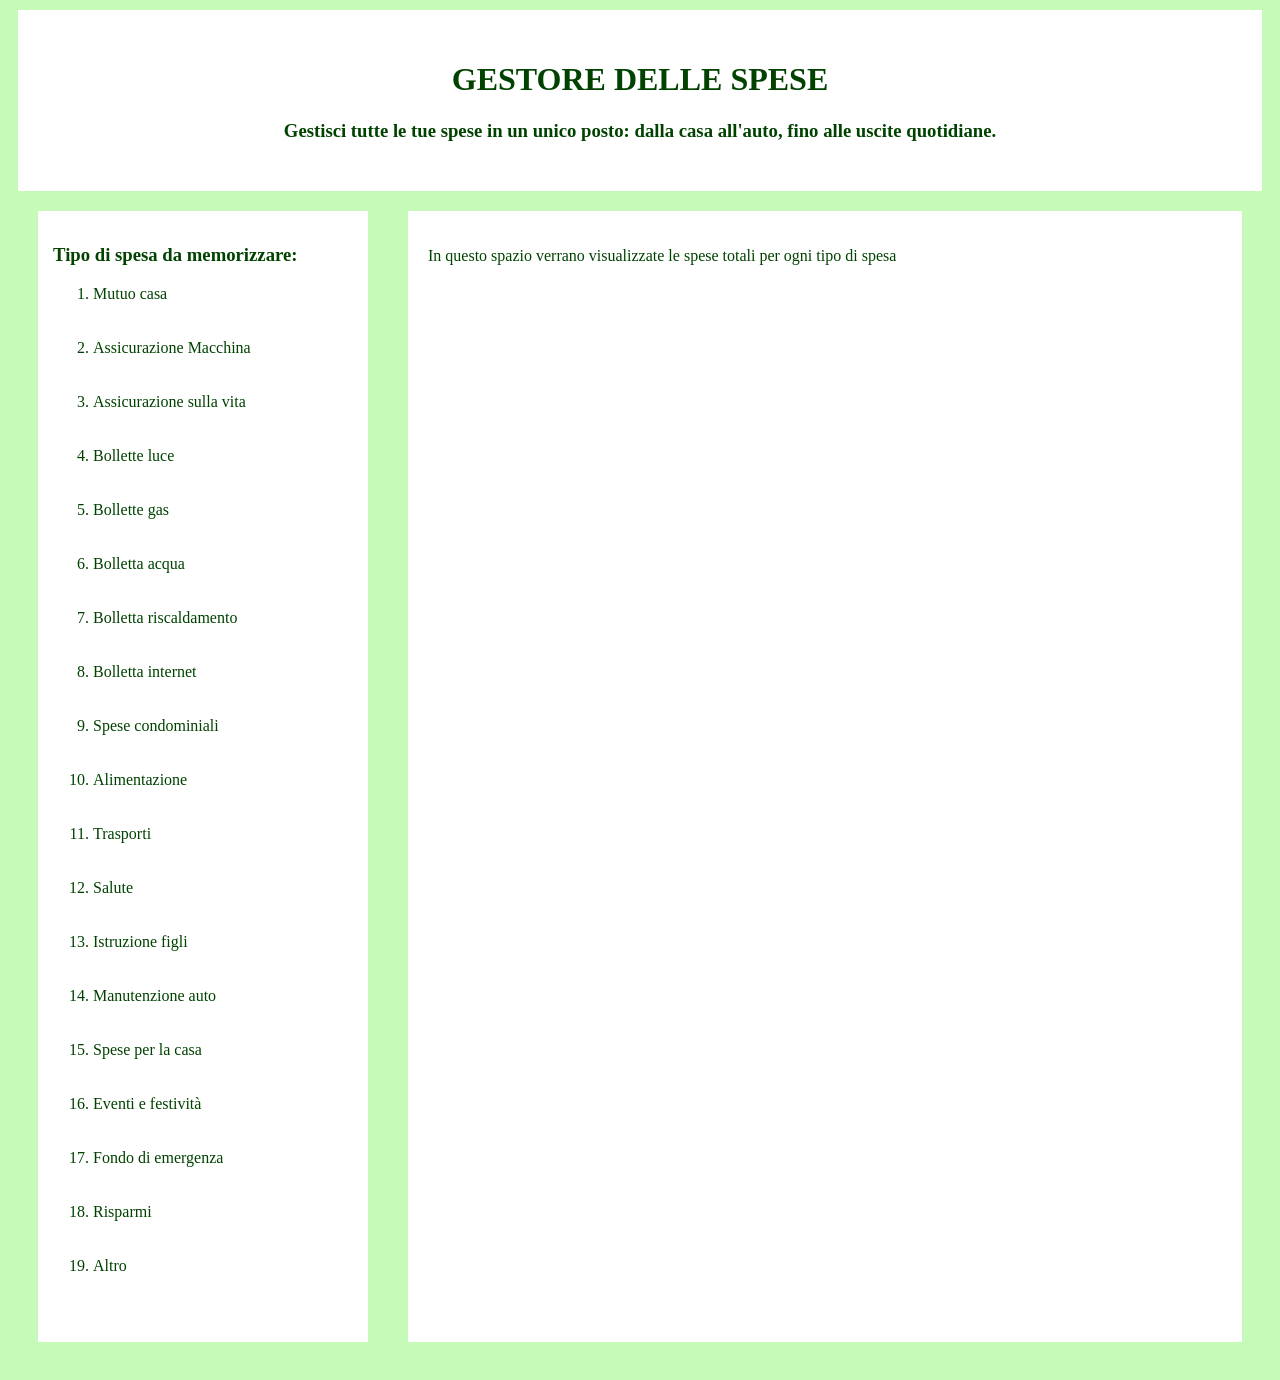
<file: index.html>
<html>

 <head>
	<meta charset= "utf-8">
	<title>Gestore Delle Spese</title>
    <link rel="stylesheet" href="style.css">
 </head>

 <body> 
    <div class="titolo">
        <h1> Gestore Delle Spese </h1>
        <h3>Gestisci tutte le tue spese in un unico posto: dalla casa all'auto, fino alle uscite quotidiane. </h3>
   </div>
<div class="destra-sinistra">
    <div class="laterale">

       <h3>Tipo di spesa da memorizzare:</h3>
        <ol>
      
        <li>Mutuo casa</li>
         <br><br>
        <li>Assicurazione Macchina</li>
         <br><br>
        <li>Assicurazione sulla vita</li>
         <br><br>
        <li>Bollette luce</li>
         <br><br>
        <li>Bollette gas</li>
         <br><br>
        <li>Bolletta acqua</li>
         <br><br>
        <li>Bolletta riscaldamento</li>
         <br><br>
        <li>Bolletta internet</li>
         <br><br>
        <li>Spese condominiali</li>
         <br><br>
        <li>Alimentazione</li>
        <br><br>
        <li>Trasporti</li>
         <br><br>
        <li>Salute</li>
         <br><br>
        <li>Istruzione figli</li>
         <br><br>
        <li>Manutenzione auto</li>
         <br><br>
        <li>Spese per la casa</li>
         <br><br>
        <li>Eventi e festività</li>
         <br><br>
        <li>Fondo di emergenza</li>
         <br><br>
        <li>Risparmi</li>
         <br><br>
        <li>Altro</li>
         <br><br>
       
        </ol>
    </div>
    <div class="lateraledestra">
        <p> In questo spazio verrano visualizzate le spese totali per ogni tipo di spesa</p>
    </div>
</div>
 </body>
</html>
</file>
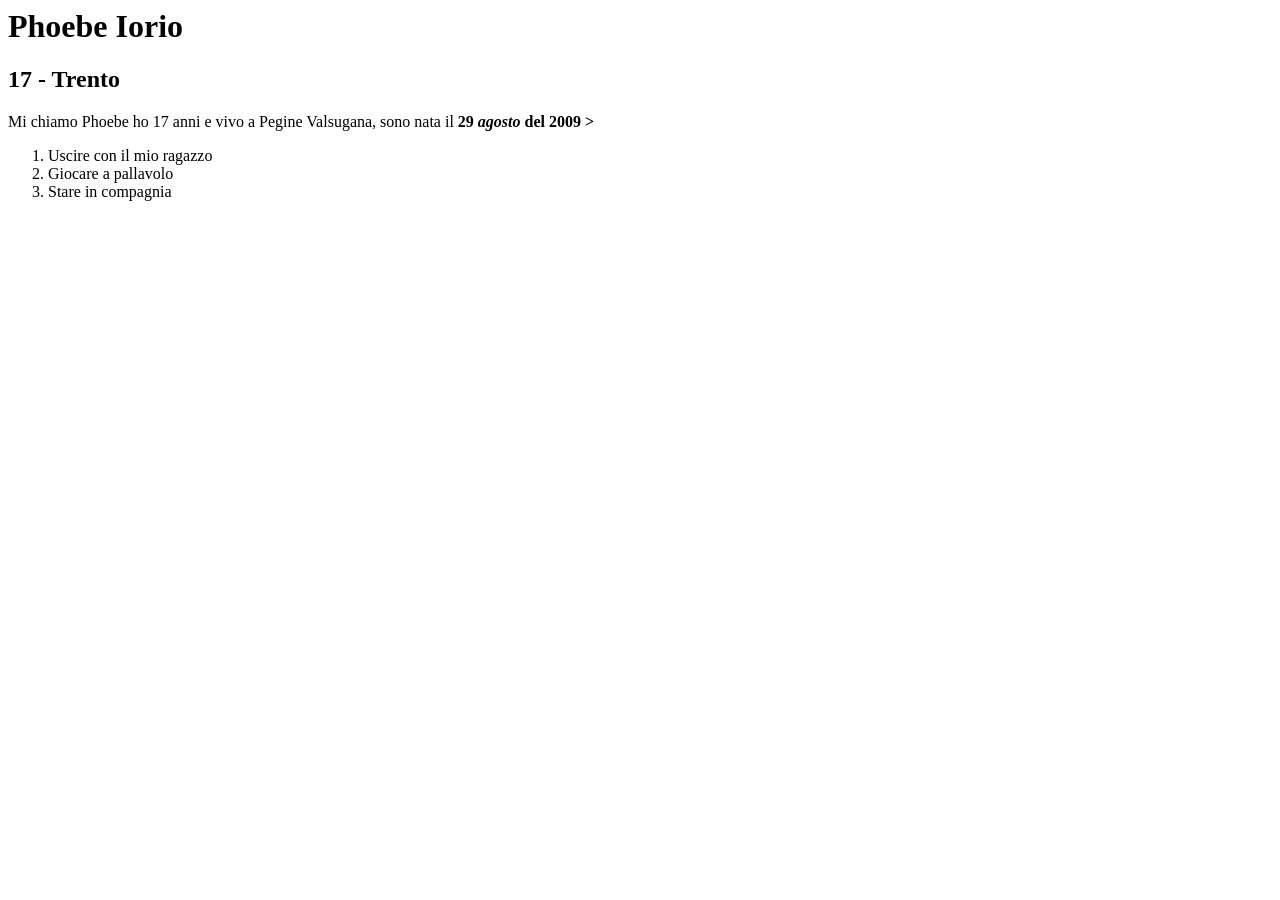
<file: Esercizio_1.html>
<html>
 <head>
	<meta charset= "utf-8">
	<title>Phoebe Iorio</title>
 </head>
 <body> 
	<h1> Phoebe Iorio</h1>
	<h2> 17 - Trento </h2>
	<p>Mi chiamo Phoebe ho 17 anni e vivo a Pegine Valsugana, sono nata il <strong> 29 <em> agosto </em> del 2009 ></strong> </p>
	
	<ol>
		<li> Uscire con il mio ragazzo</li>
		<li> Giocare a pallavolo</li>
		<li> Stare in compagnia</li>
	</ol>
	
 </body>
</html>
</file>
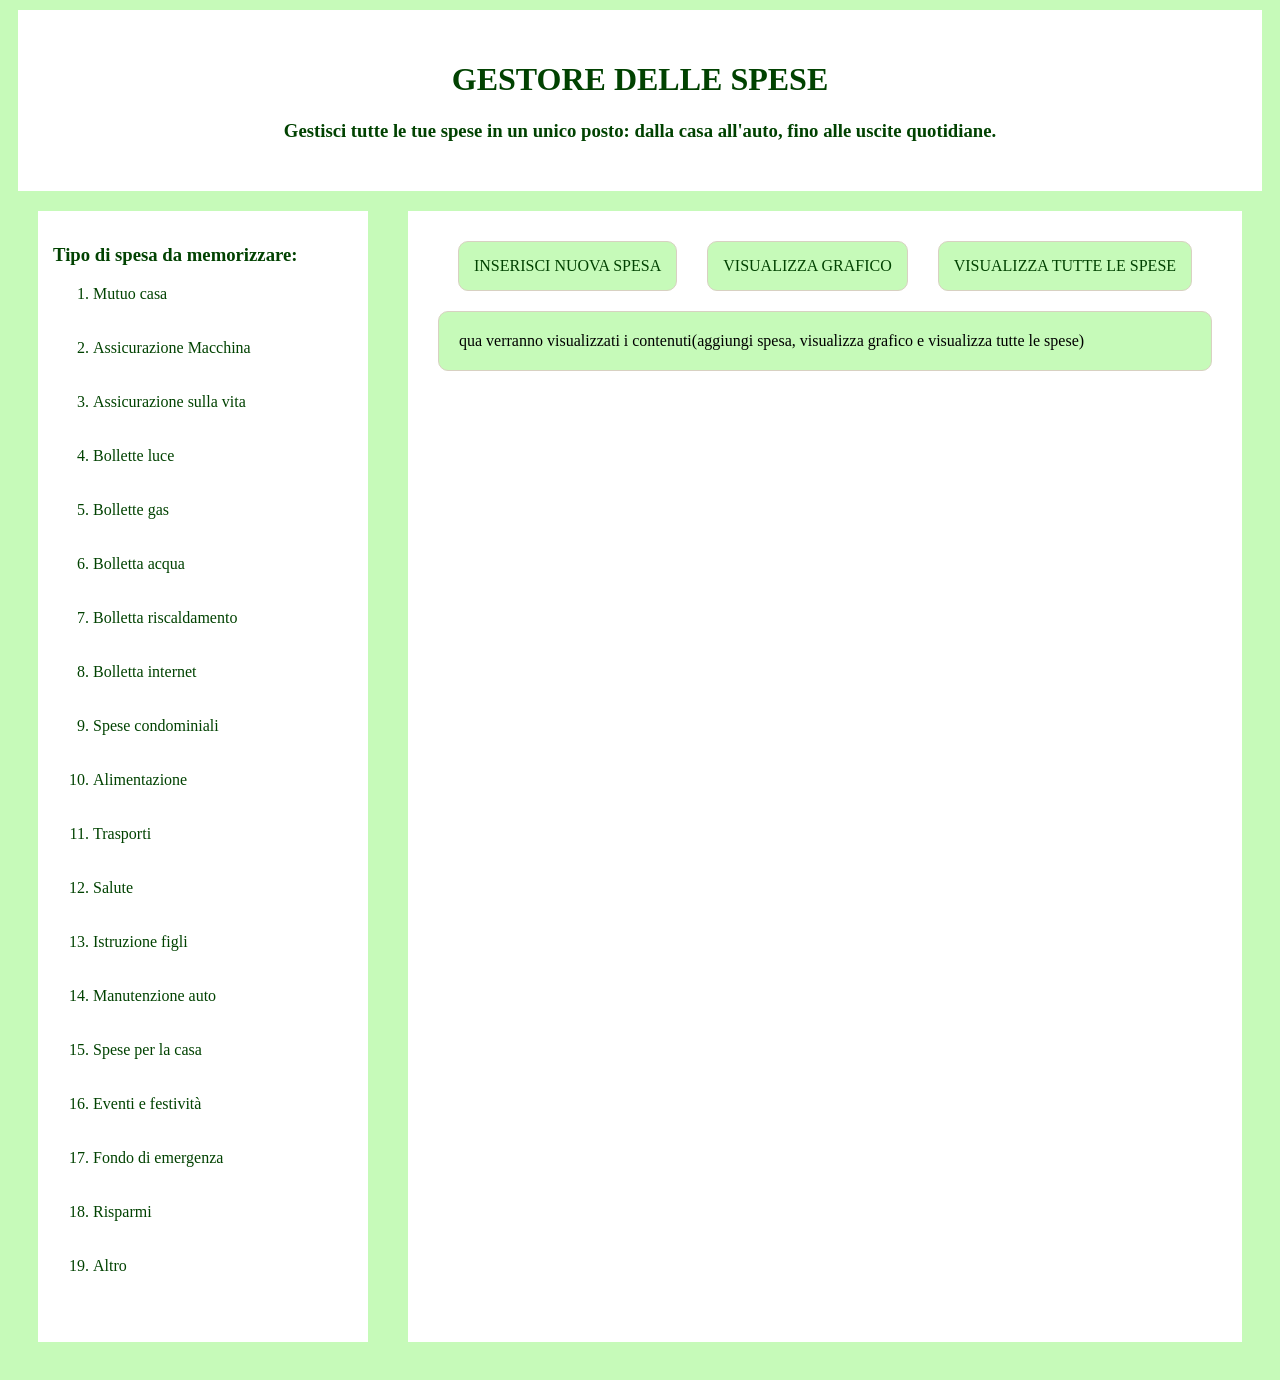
<file: index2.html>
<html>

 <head>
	<meta charset= "utf-8">
	<title>Gestore Delle Spese</title>
    <link rel="stylesheet" href="style.css">
 </head>

 <body> 
    <div class="titolo">
        <h1> Gestore Delle Spese </h1>
        <h3>Gestisci tutte le tue spese in un unico posto: dalla casa all'auto, fino alle uscite quotidiane. </h3>
   </div>
<div class="destra-sinistra">
    <div class="laterale">

       <h3>Tipo di spesa da memorizzare:</h3>
        <ol>
      
        <li>Mutuo casa</li>
         <br><br>
        <li>Assicurazione Macchina</li>
         <br><br>
        <li>Assicurazione sulla vita</li>
         <br><br>
        <li>Bollette luce</li>
         <br><br>
        <li>Bollette gas</li>
         <br><br>
        <li>Bolletta acqua</li>
         <br><br>
        <li>Bolletta riscaldamento</li>
         <br><br>
        <li>Bolletta internet</li>
         <br><br>
        <li>Spese condominiali</li>
         <br><br>
        <li>Alimentazione</li>
        <br><br>
        <li>Trasporti</li>
         <br><br>
        <li>Salute</li>
         <br><br>
        <li>Istruzione figli</li>
         <br><br>
        <li>Manutenzione auto</li>
         <br><br>
        <li>Spese per la casa</li>
         <br><br>
        <li>Eventi e festività</li>
         <br><br>
        <li>Fondo di emergenza</li>
         <br><br>
        <li>Risparmi</li>
         <br><br>
        <li>Altro</li>
         <br><br>
       
        </ol>
    </div>
    <div class="lateraledestra">
       
        <div class="riga">

         <div class="scheda">
             <div class="scheda-titolo">Inserisci nuova spesa</div>
         </div>

         <div class="scheda">
             <div class="scheda-titolo">Visualizza grafico</div>
         </div>
         <div class="scheda">
            <div class="scheda-titolo"> Visualizza tutte le spese</div>
         </div>
        </div>
    <div class="scheda2">
        <div> qua verranno visualizzati i contenuti(aggiungi spesa, visualizza grafico e visualizza tutte le spese)</div>
    </div>  
</div>
 </body>
</html>
</file>
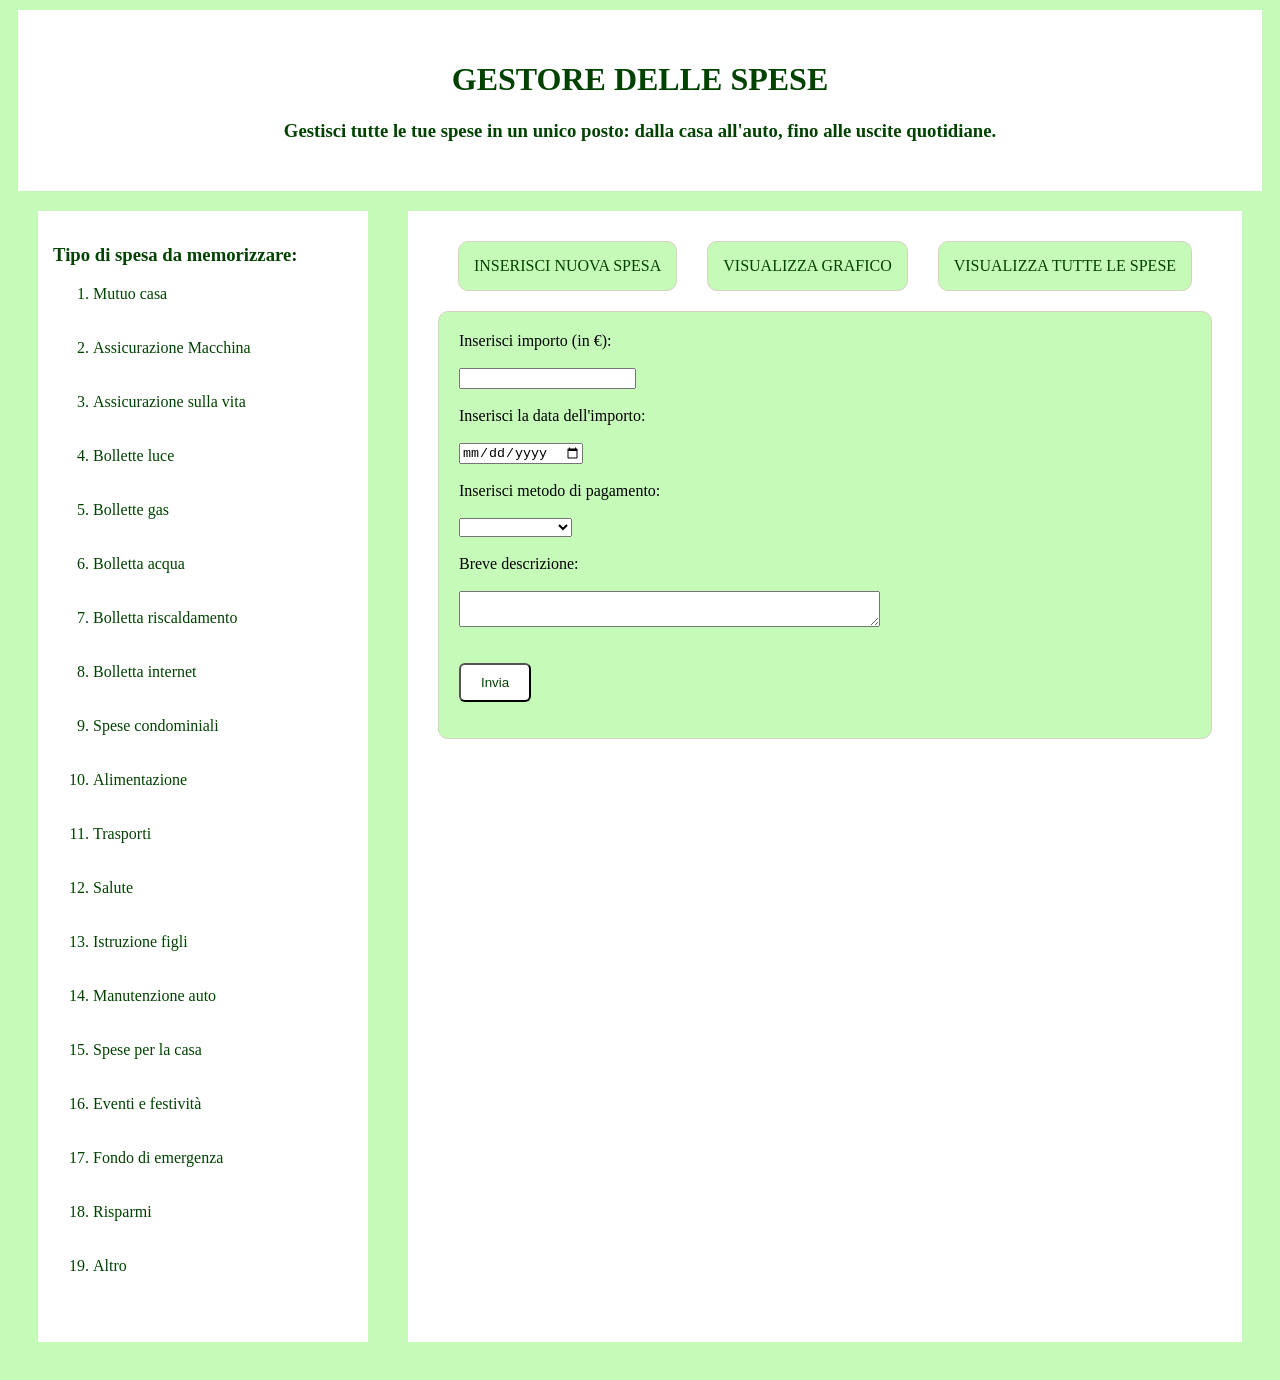
<file: inseriscispesa.html>
<html>

 <head>
	<meta charset= "utf-8">
	<title>Gestore Delle Spese</title>
    <link rel="stylesheet" href="style.css">
 </head>

 <body> 
    <div class="titolo">
        <h1> Gestore Delle Spese </h1>
        <h3>Gestisci tutte le tue spese in un unico posto: dalla casa all'auto, fino alle uscite quotidiane. </h3>
   </div>
<div class="destra-sinistra">
    <div class="laterale">

       <h3>Tipo di spesa da memorizzare:</h3>
        <ol>
      
        <li>Mutuo casa</li>
         <br><br>
        <li>Assicurazione Macchina</li>
         <br><br>
        <li>Assicurazione sulla vita</li>
         <br><br>
        <li>Bollette luce</li>
         <br><br>
        <li>Bollette gas</li>
         <br><br>
        <li>Bolletta acqua</li>
         <br><br>
        <li>Bolletta riscaldamento</li>
         <br><br>
        <li>Bolletta internet</li>
         <br><br>
        <li>Spese condominiali</li>
         <br><br>
        <li>Alimentazione</li>
        <br><br>
        <li>Trasporti</li>
         <br><br>
        <li>Salute</li>
         <br><br>
        <li>Istruzione figli</li>
         <br><br>
        <li>Manutenzione auto</li>
         <br><br>
        <li>Spese per la casa</li>
         <br><br>
        <li>Eventi e festività</li>
         <br><br>
        <li>Fondo di emergenza</li>
         <br><br>
        <li>Risparmi</li>
         <br><br>
        <li>Altro</li>
         <br><br>
       
        </ol>
    </div>
    <div class="lateraledestra">
       
        <div class="riga">

         <div class="scheda">
             <div class="scheda-titolo">Inserisci nuova spesa</div>
         </div>

         <div class="scheda">
             <div class="scheda-titolo">Visualizza grafico</div>
         </div>
         <div class="scheda">
            <div class="scheda-titolo"> Visualizza tutte le spese</div>
         </div>
        </div>
    <div class="scheda2">
       <form action="" method="post">  
            <label for="numero">Inserisci importo (in €): </label>
            <br><br>
            <input type="number" id="numero" name="numero">
            <br><br>
            <label for="data">Inserisci la data dell'importo:</label>
            <br><br>
            <input type="date" id="data" name="data">
            <br><br>
            <label for="pagamento">Inserisci metodo di pagamento:</label>
            <br><br>
            <select id="pagamento" name="pagamento">
            <option value="carta">Carta di credito</option>
            <option value="contanti" selected>Contanti</option>
            <option value="buoni pasto" selected>Buoni pasto</option>
            <option value="vuoto" selected> </option>
            </select>
            <br><br>
            <label for="descrizione">Breve descrizione:</label>
            <br><br>
            <textarea id="descrizione" name="descrizione" rows="2" cols="50" ></textarea>
            <br><br>
            <button type="submit">Invia</button>
        </form>
    </div>  
</div>
 </body>
</html>
</file>
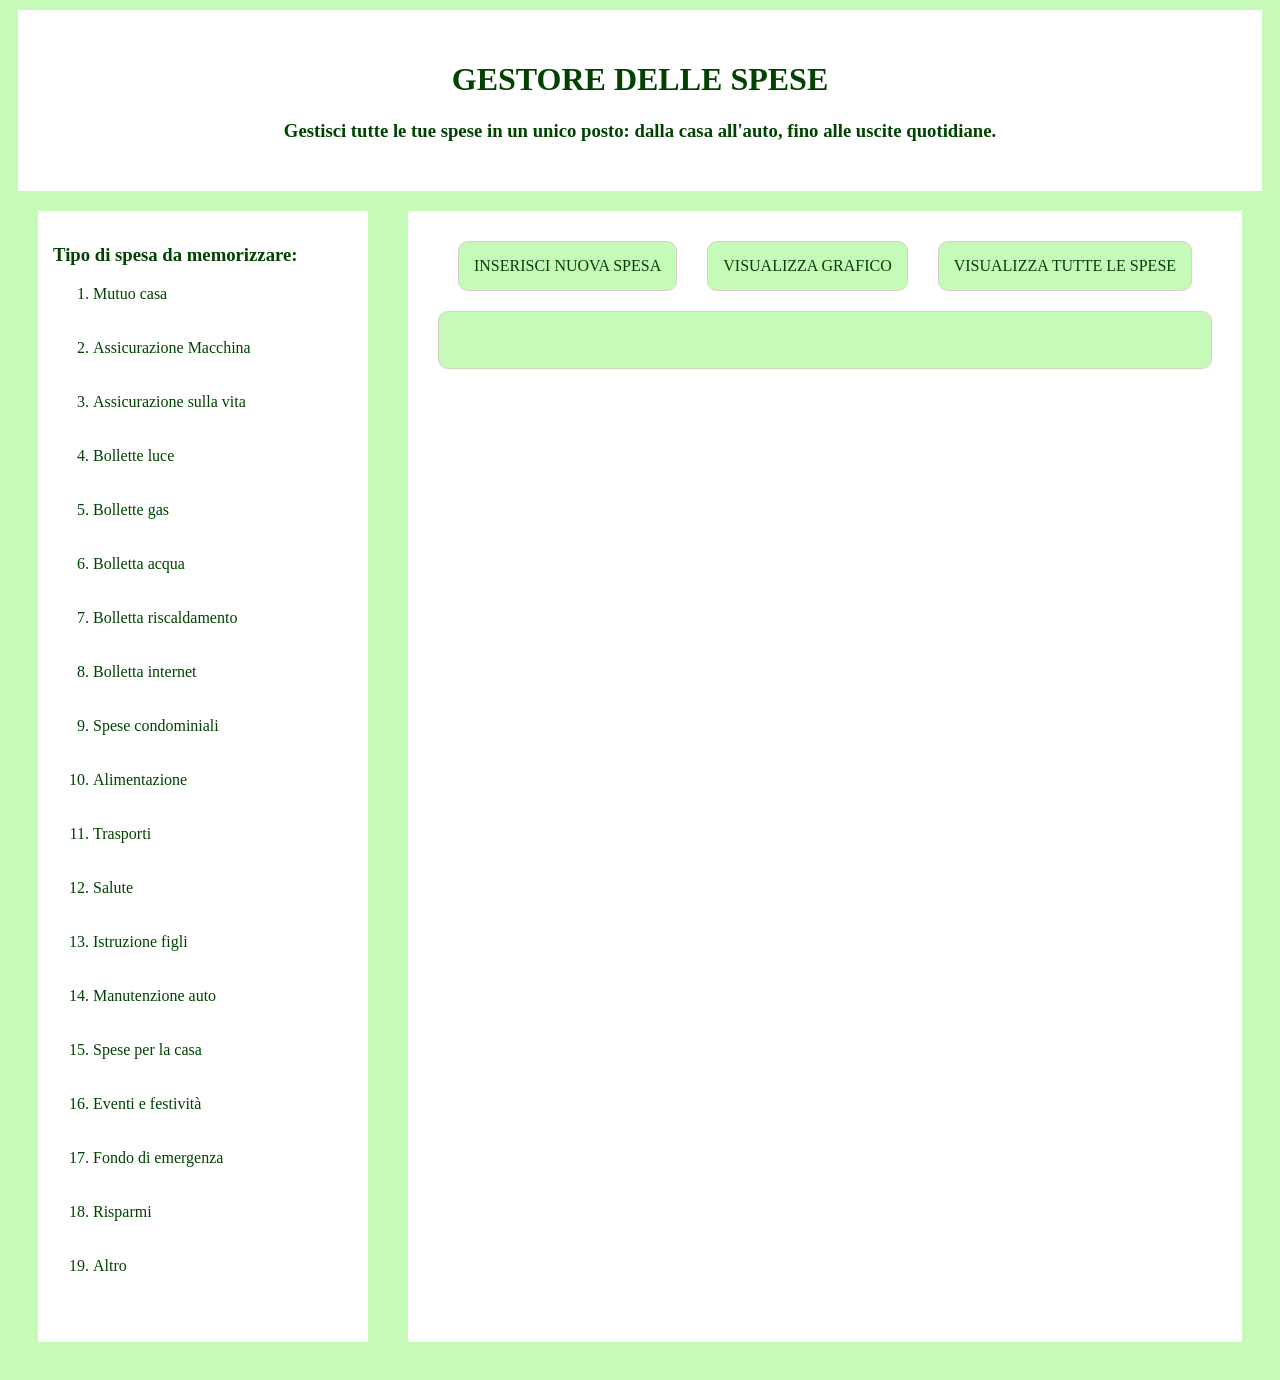
<file: tuttelespese.html>
<html>

 <head>
	<meta charset= "utf-8">
	<title>Gestore Delle Spese</title>
    <link rel="stylesheet" href="style.css">
 </head>

 <body> 
    <div class="titolo">
        <h1> Gestore Delle Spese </h1>
        <h3>Gestisci tutte le tue spese in un unico posto: dalla casa all'auto, fino alle uscite quotidiane. </h3>
   </div>
<div class="destra-sinistra">
    <div class="laterale">

       <h3>Tipo di spesa da memorizzare:</h3>
        <ol>
      
        <li>Mutuo casa</li>
         <br><br>
        <li>Assicurazione Macchina</li>
         <br><br>
        <li>Assicurazione sulla vita</li>
         <br><br>
        <li>Bollette luce</li>
         <br><br>
        <li>Bollette gas</li>
         <br><br>
        <li>Bolletta acqua</li>
         <br><br>
        <li>Bolletta riscaldamento</li>
         <br><br>
        <li>Bolletta internet</li>
         <br><br>
        <li>Spese condominiali</li>
         <br><br>
        <li>Alimentazione</li>
        <br><br>
        <li>Trasporti</li>
         <br><br>
        <li>Salute</li>
         <br><br>
        <li>Istruzione figli</li>
         <br><br>
        <li>Manutenzione auto</li>
         <br><br>
        <li>Spese per la casa</li>
         <br><br>
        <li>Eventi e festività</li>
         <br><br>
        <li>Fondo di emergenza</li>
         <br><br>
        <li>Risparmi</li>
         <br><br>
        <li>Altro</li>
         <br><br>
       
        </ol>
    </div>
    <div class="lateraledestra">
       
        <div class="riga">

         <div class="scheda">
             <div class="scheda-titolo">Inserisci nuova spesa</div>
         </div>

         <div class="scheda">
             <div class="scheda-titolo">Visualizza grafico</div>
         </div>
         <div class="scheda">
            <div class="scheda-titolo"> Visualizza tutte le spese</div>
         </div>
        </div>
    <div class="scheda2">
         <form action="" method="post">  
            
        </form>
    </div>  
</div>
 </body>
</html>
</file>
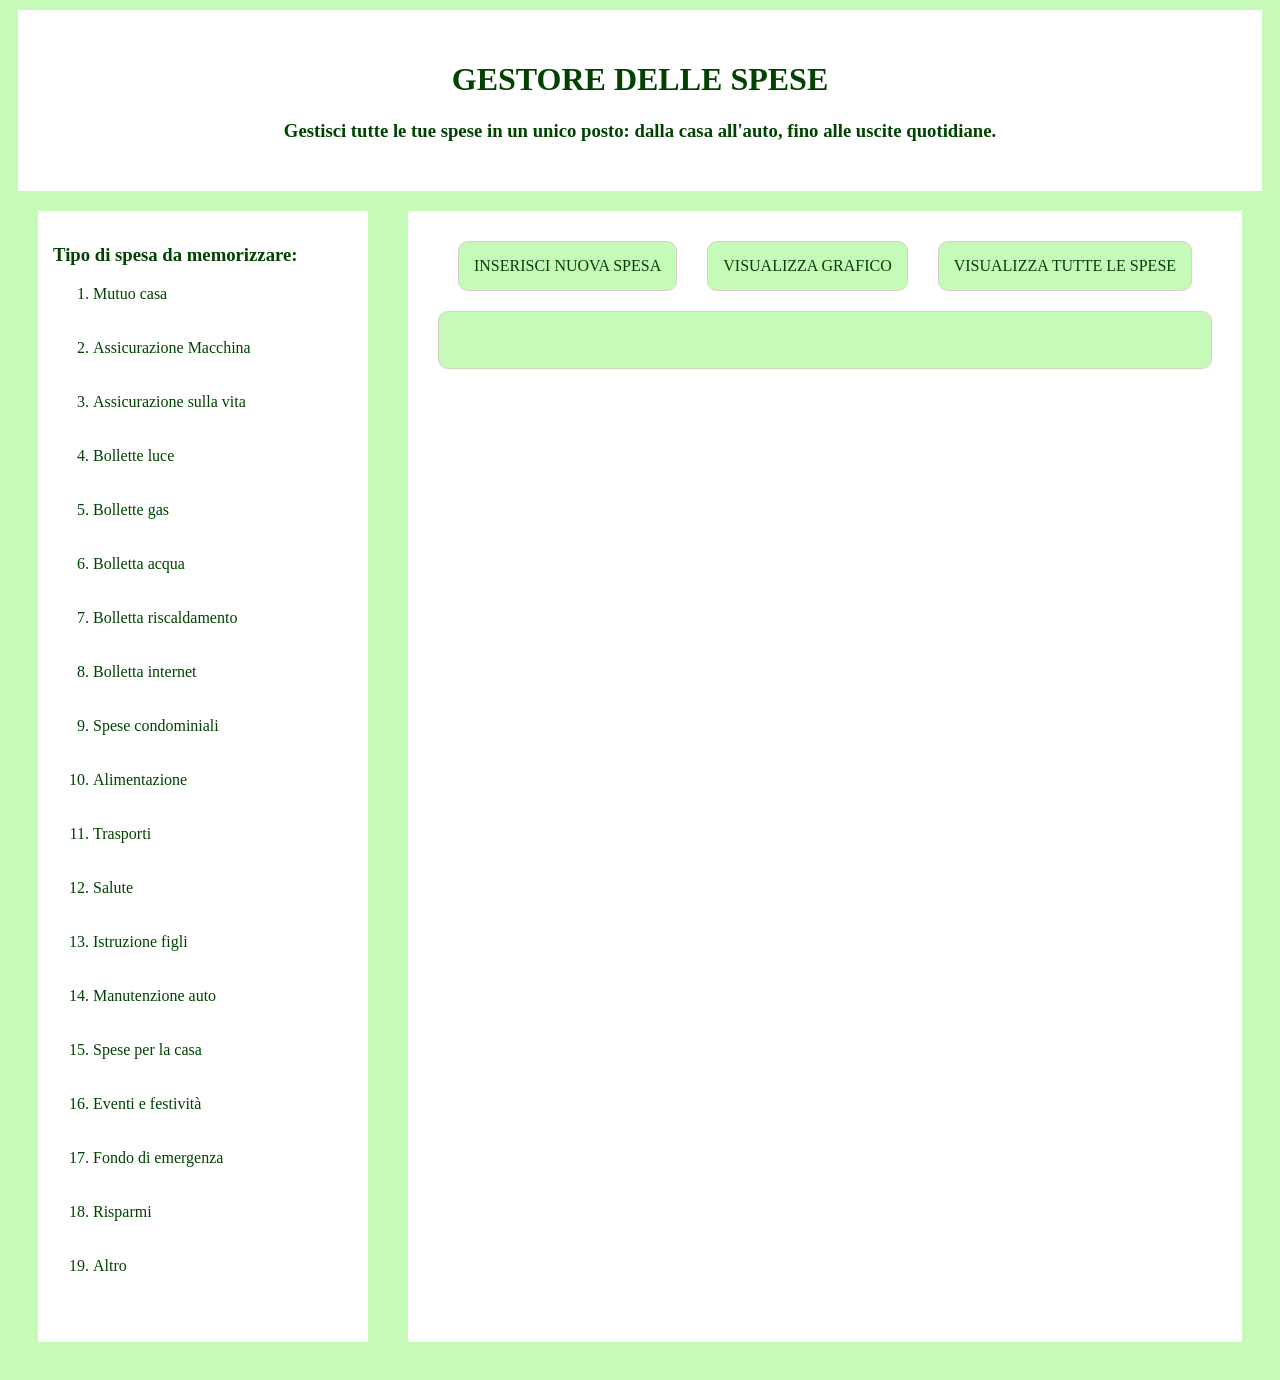
<file: visualizzagrafico.html>
<html>

 <head>
	<meta charset= "utf-8">
	<title>Gestore Delle Spese</title>
    <link rel="stylesheet" href="style.css">
 </head>

 <body> 
    <div class="titolo">
        <h1> Gestore Delle Spese </h1>
        <h3>Gestisci tutte le tue spese in un unico posto: dalla casa all'auto, fino alle uscite quotidiane. </h3>
   </div>
<div class="destra-sinistra">
    <div class="laterale">

       <h3>Tipo di spesa da memorizzare:</h3>
        <ol>
      
        <li>Mutuo casa</li>
         <br><br>
        <li>Assicurazione Macchina</li>
         <br><br>
        <li>Assicurazione sulla vita</li>
         <br><br>
        <li>Bollette luce</li>
         <br><br>
        <li>Bollette gas</li>
         <br><br>
        <li>Bolletta acqua</li>
         <br><br>
        <li>Bolletta riscaldamento</li>
         <br><br>
        <li>Bolletta internet</li>
         <br><br>
        <li>Spese condominiali</li>
         <br><br>
        <li>Alimentazione</li>
        <br><br>
        <li>Trasporti</li>
         <br><br>
        <li>Salute</li>
         <br><br>
        <li>Istruzione figli</li>
         <br><br>
        <li>Manutenzione auto</li>
         <br><br>
        <li>Spese per la casa</li>
         <br><br>
        <li>Eventi e festività</li>
         <br><br>
        <li>Fondo di emergenza</li>
         <br><br>
        <li>Risparmi</li>
         <br><br>
        <li>Altro</li>
         <br><br>
       
        </ol>
    </div>
    <div class="lateraledestra">
       
        <div class="riga">

         <div class="scheda">
             <div class="scheda-titolo">Inserisci nuova spesa</div>
         </div>

         <div class="scheda">
             <div class="scheda-titolo">Visualizza grafico</div>
         </div>
         <div class="scheda">
            <div class="scheda-titolo"> Visualizza tutte le spese</div>
         </div>
        </div>
    <div class="scheda2">
         <form action="" method="post">  
          
        </form>
    </div>  
</div>
 </body>
</html>
</file>
<file: style.css>
body { background-color: rgb(198, 250, 185); }
h1   { color: rgb(1, 66, 1); 
       text-align: center;
       text-transform: uppercase}
li   {color: rgb(1, 66, 1);}
h3   {color:rgb(1, 66, 1);}
p {color: rgb(1, 66, 1);}
.titolo {text-align: center; padding: 30px; background-color:rgb(255, 255, 255);margin: 10px;}
.laterale{text-align:left;  width: 300px; background-color: rgb(255, 255, 255);flex-shrink: 0; margin: 10px; padding: 15px;}
.lateraledestra { flex:1 ;margin: 10px; padding: 20px;background-color: rgb(255, 255, 255);}
.destra-sinistra{display: flex; gap: 20px; padding: 0 20px 20px 20px;}
.scheda{ margin: 10px;padding: 15px;background-color: rgb(198, 250, 185);border: 1px solid #d8d1c2; border-radius: 10px; text-align: center;}
.scheda-titolo{color: rgb(1, 66, 1); text-align: center; text-transform: uppercase}
.riga{display: flex;justify-content: center; gap: 10px;}
.scheda2{ margin: 10px;padding: 20px;background-color: rgb(198, 250, 185);border: 1px solid #d8d1c2; border-radius: 10px;}
button {margin-top: 18px;padding: 10px 20px;background-color: #ffffff;color: rgb(1, 66, 1);border: 1;border-radius: 6px;}
</file>
